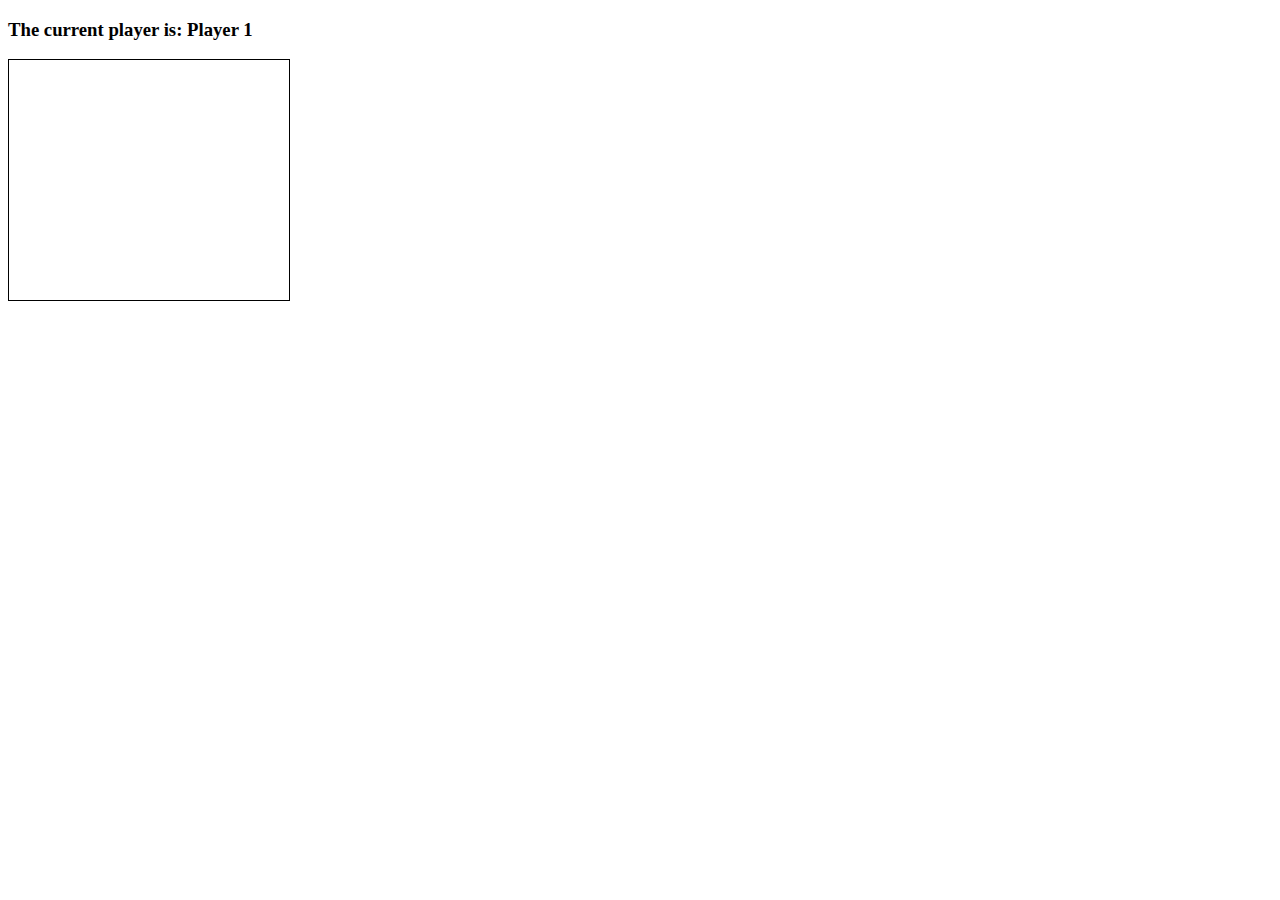
<file: Connect_Four/index.html>
<!DOCTYPE html>
<html lang="en">

<head>
    <meta charset="UTF-8">
    <meta name="viewport" content="width=device-width, initial-scale=1.0">
    <title>Connect Four</title>

    <link rel="stylesheet" href="./css/main.css" />
</head>

<body>

    <h3>The current player is: Player <span id="player">1</span></h3>
    <h3 id="result"></h3>

    <div class="grid">
        <div></div>
        <div></div>
        <div></div>
        <div></div>
        <div></div>
        <div></div>
        <div></div>
        <div></div>
        <div></div>
        <div></div>
        <div></div>
        <div></div>
        <div></div>
        <div></div>
        <div></div>
        <div></div>
        <div></div>
        <div></div>
        <div></div>
        <div></div>
        <div></div>
        <div></div>
        <div></div>
        <div></div>
        <div></div>
        <div></div>
        <div></div>
        <div></div>
        <div></div>
        <div></div>
        <div></div>
        <div></div>
        <div></div>
        <div></div>
        <div></div>
        <div></div>
        <div></div>
        <div></div>
        <div></div>
        <div></div>
        <div></div>
        <div></div>
        <div class="taken"></div>
        <div class="taken"></div>
        <div class="taken"></div>
        <div class="taken"></div>
        <div class="taken"></div>
        <div class="taken"></div>
        <div class="taken"></div>

    </div>

</body>
<script src="./js/main.js"></script>


</html>
</file>
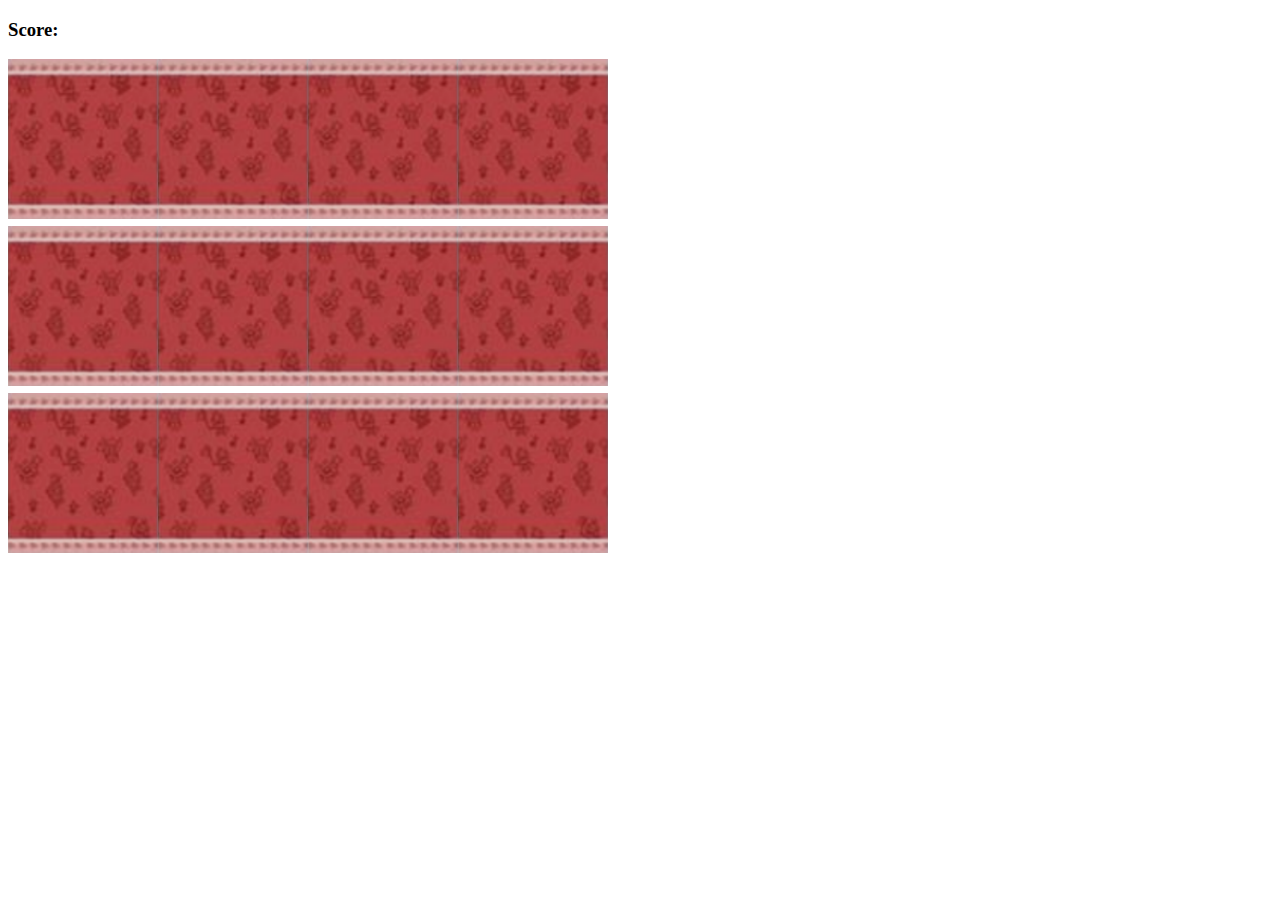
<file: Memory-Game/index.html>
<!DOCTYPE html>
<html lang="en">
<head>
    <meta charset="UTF-8">
    <meta name="viewport" content="width=device-width, initial-scale=1.0">
    <title>Document</title>
    <link href="./css/main.css" rel="stylesheet"/>
</head>
<body>
    <h3>Score: 
        <span id="result"></span>
    </h3>

    <div class="grid"></div>

</body>

<script src="./js/app.js"></script>
</html>
</file>
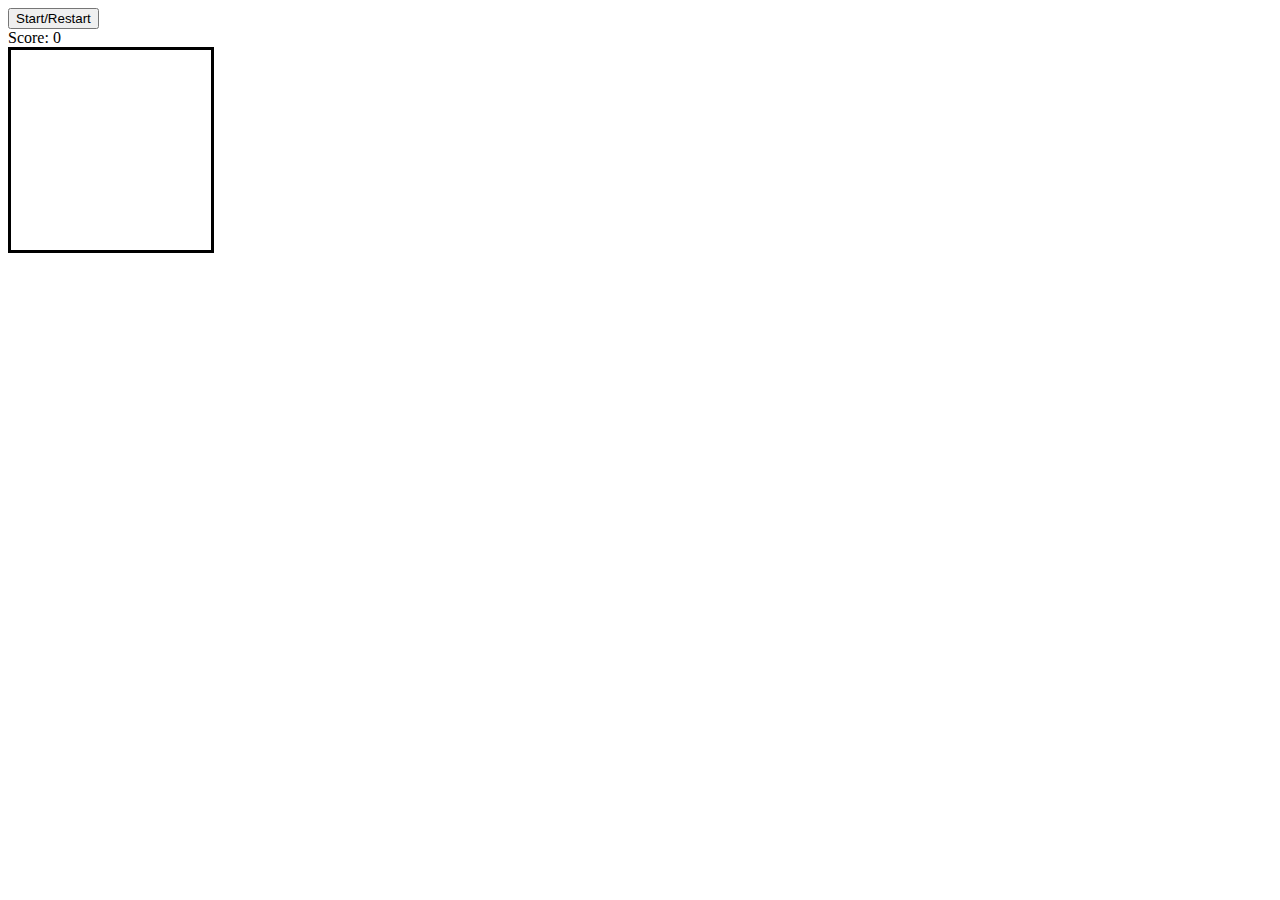
<file: Snake/index.html>
<!DOCTYPE html>
<html lang="en">

<head>
    <meta charset="UTF-8">
    <meta name="viewport" content="width=device-width, initial-scale=1.0">
    <title>Snake</title>

    <link rel="stylesheet" href="./css/main.css" />

</head>

<body>

    <button class="start" >Start/Restart</button>

    <div class="score">Score: <span>0</span></div>

    <div class="grid">
    </div>
</body>

<script src="./js/main.js"></script>

</html>
</file>
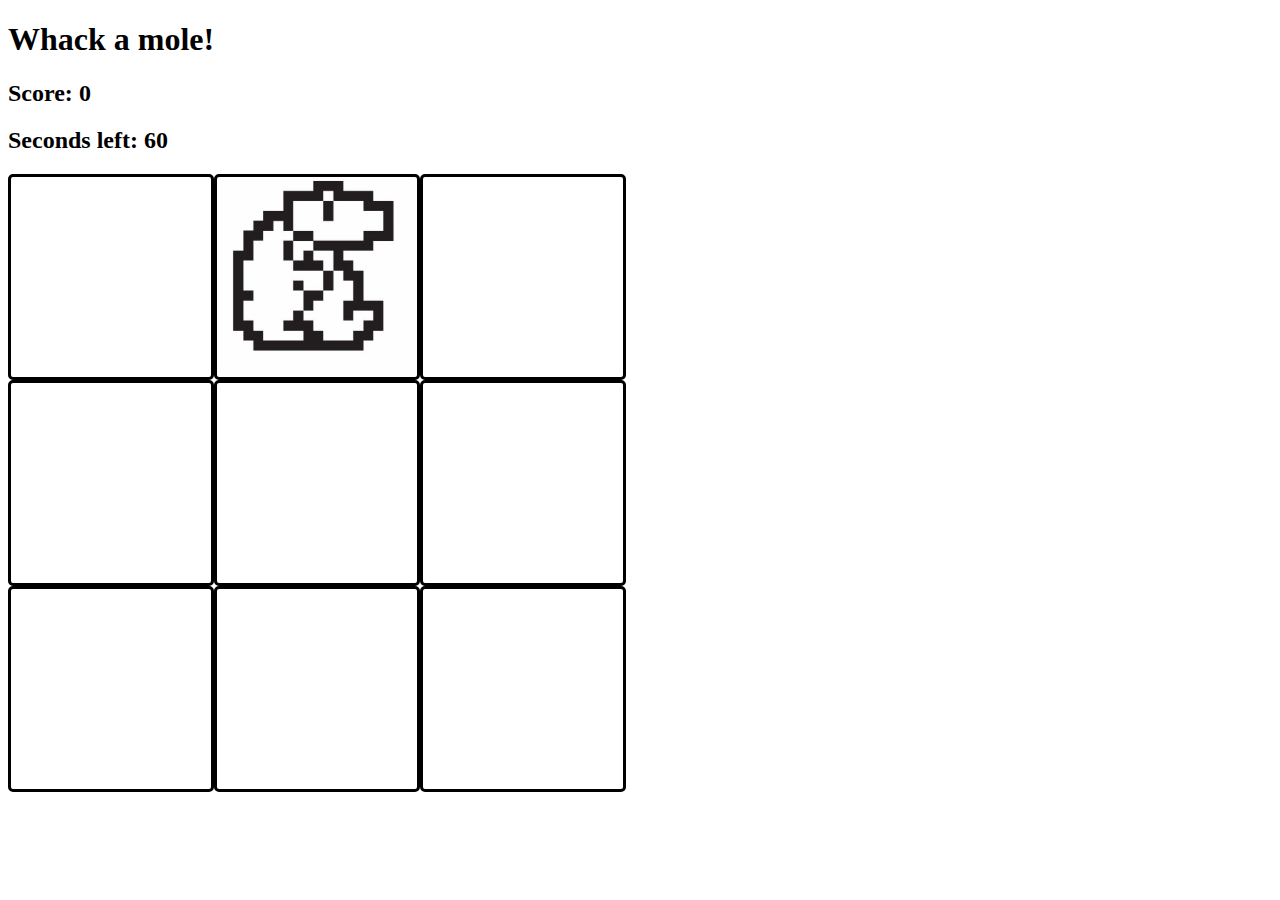
<file: Whack_A_Mole/index.html>
<!DOCTYPE html>
<html lang="en">

<head>
    <meta charset="UTF-8">
    <meta name="viewport" content="width=device-width, initial-scale=1.0">
    <title>Whack a mole</title>

    <link rel="stylesheet" href="./css/main.css" />
</head>

<body>
    <h1>Whack a mole!</h1>

    <h2>Score: <span id="score">0</span></h2>

    <h2>Seconds left: <span id="timer">60</span></h2>


    <div class="grid">
        <div class="square" id="1"></div>
        <div class="square mole" id="2"></div>
        <div class="square" id="3"></div>
        <div class="square" id="4"></div>
        <div class="square" id="5"></div>
        <div class="square" id="6"></div>
        <div class="square" id="7"></div>
        <div class="square" id="8"></div>
        <div class="square" id="9"></div>
    </div>

</body>

<script src="./js/main.js" charset="utf-8"></script>

</html>
</file>
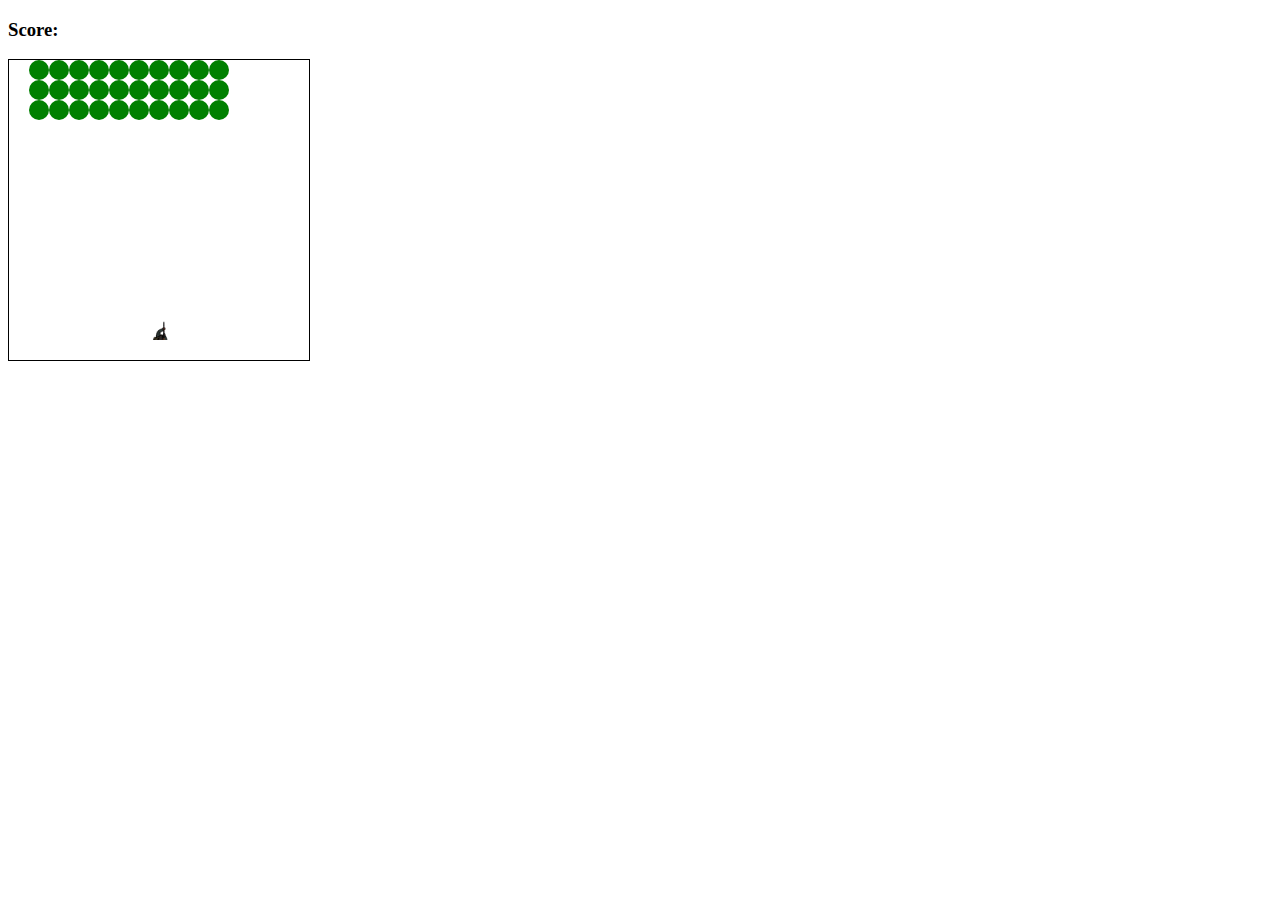
<file: Space_Invaders/inde.html>
<!DOCTYPE html>
<html lang="en">

<head>
    <meta charset="UTF-8">
    <meta name="viewport" content="width=device-width, initial-scale=1.0">
    <title>Space Invaders</title>

    <link rel="stylesheet" href="./css/main.css" />
</head>

<body>
<h3>Score: <span id="result"></span></h3>
</body>

<div class="grid">
    <!-- 15 x 15 => 225 divs inserted in JS -->
</div>

<script src="./js/main.js" charset="UTF-8"></script>

</html>
</file>
<file: Connect_Four/css/main.css>
.grid {
    border: 1px solid;
    display: flex;
    flex-wrap: wrap;
    height: 240px;
    width: 280px;
    cursor: pointer;
}

.grid div {
    height: 40px;
    width: 40px;
}

.player-one, .player-two {
    border-radius: 30px;
}

.player-one {
    background: red;
}

.player-two {
    background: yellowgreen;
}
</file>
<file: Memory-Game/css/main.css>
.grid {
    display: flex;
    flex-wrap: wrap;
    height: 500px;
    width: 600px;
}

.grid img {
    height: 160px;
    width: 150px;
}
</file>
<file: Snake/css/main.css>
.grid {
    width: 200px;
    height: 200px;
    display: flex;
    flex-wrap: wrap;
    border-style: solid;
}

.grid div {
    width: 20px;
    height: 20px;
}

/* .grid div:first-child {
    border-radius: 20px;
} */

.snake {
    background: #B92222;
}

.apple {
    background: green;
}
</file>
<file: Whack_A_Mole/css/main.css>
.square {
    width: 200px;
    height: 200px;
    border-style: solid;
    border-color: black;
    border-radius: 5px;
}

.grid {
    display: flex;
    flex-flow: row wrap;
    justify-content: center;
    align-content: center;
    width: 618px;
    height: 618px;
}

.mole {
    /* mole.jpg -> must access from main.css path */
    background-image: url('../img/mole.jpg');
    background-size: cover;
    cursor: pointer;
}
</file>
<file: Space_Invaders/css/main.css>
.grid {
    border: 1px solid;
    display: flex;
    flex-wrap: wrap;
    height: 300px;
    width: 300px;
    /* cursor: pointer; */
}


.grid div {
    height: 20px;
    width: 20px;
}


.shooter {
    background-image: url("../img/shooter.png");
    background-size: cover;
}

.invader {
    background: green;
    border-radius: 10px;
}

div.laser {
    background: black;
    margin-left: 10px;
    height: 10px;
    width: 3px;
    border-radius: 10px 10px 0 0;
    box-shadow: 0px 0px 10px 5px red;
}

.boom {
    /* add shadows around div */
    background: yellow;

}
</file>
